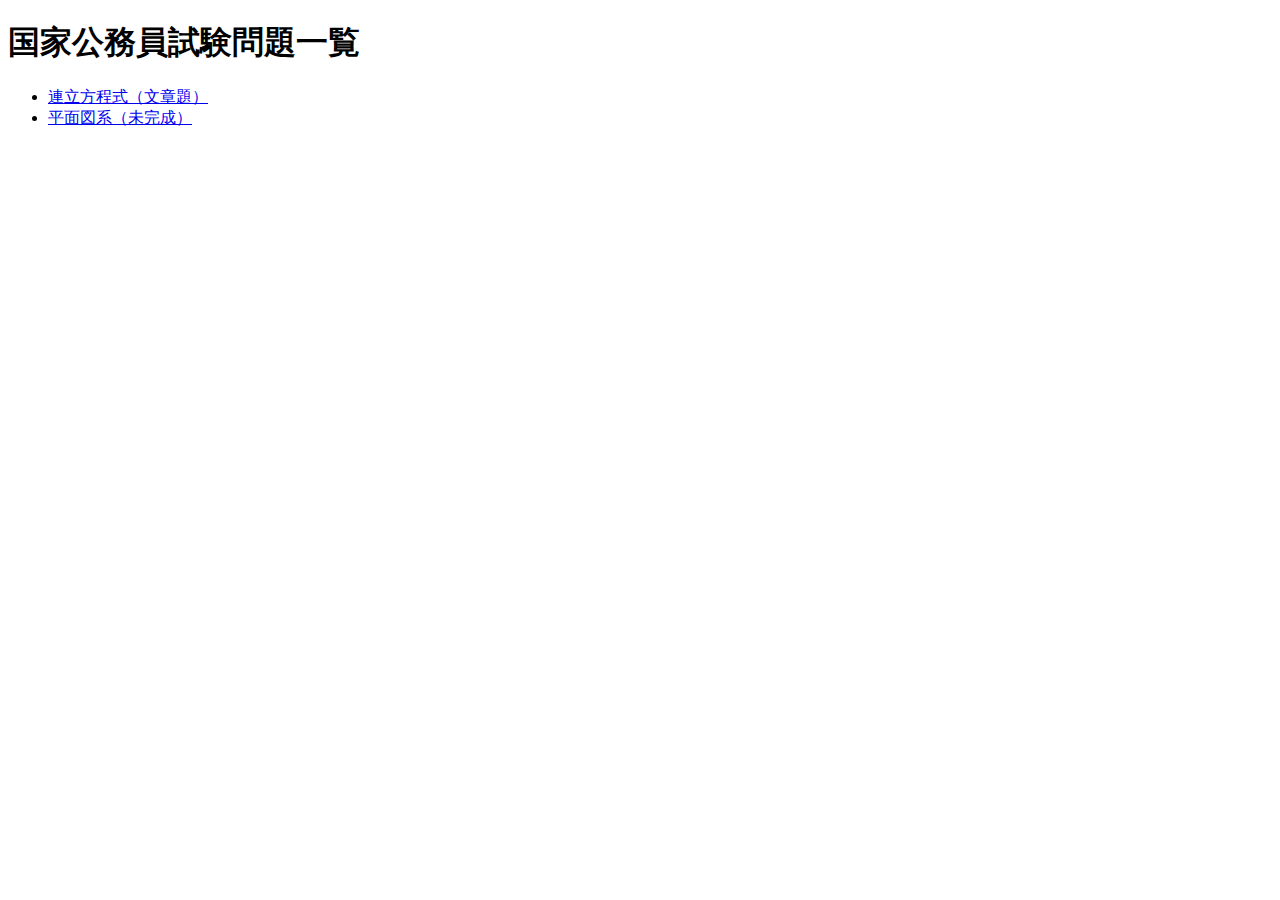
<file: WebApplication/ProblemsUYAM/index.html>
<!DOCTYPE html>
<html>
<meta charset="UTF-8" />
<head>
  <title> Math Problems </title>
</head>
<body>
  <div>
    <h1> 国家公務員試験問題一覧 </h1>
  </div>

  <div>
    <ul>
      <li> <a href = "SimultaneousEquations/"> 連立方程式（文章題）</a> </li>
      <li> <a href = "PlaneFigures/"> 平面図系（未完成）</a> </li>
    </ul>
  </div>
</body>
</html>
</file>
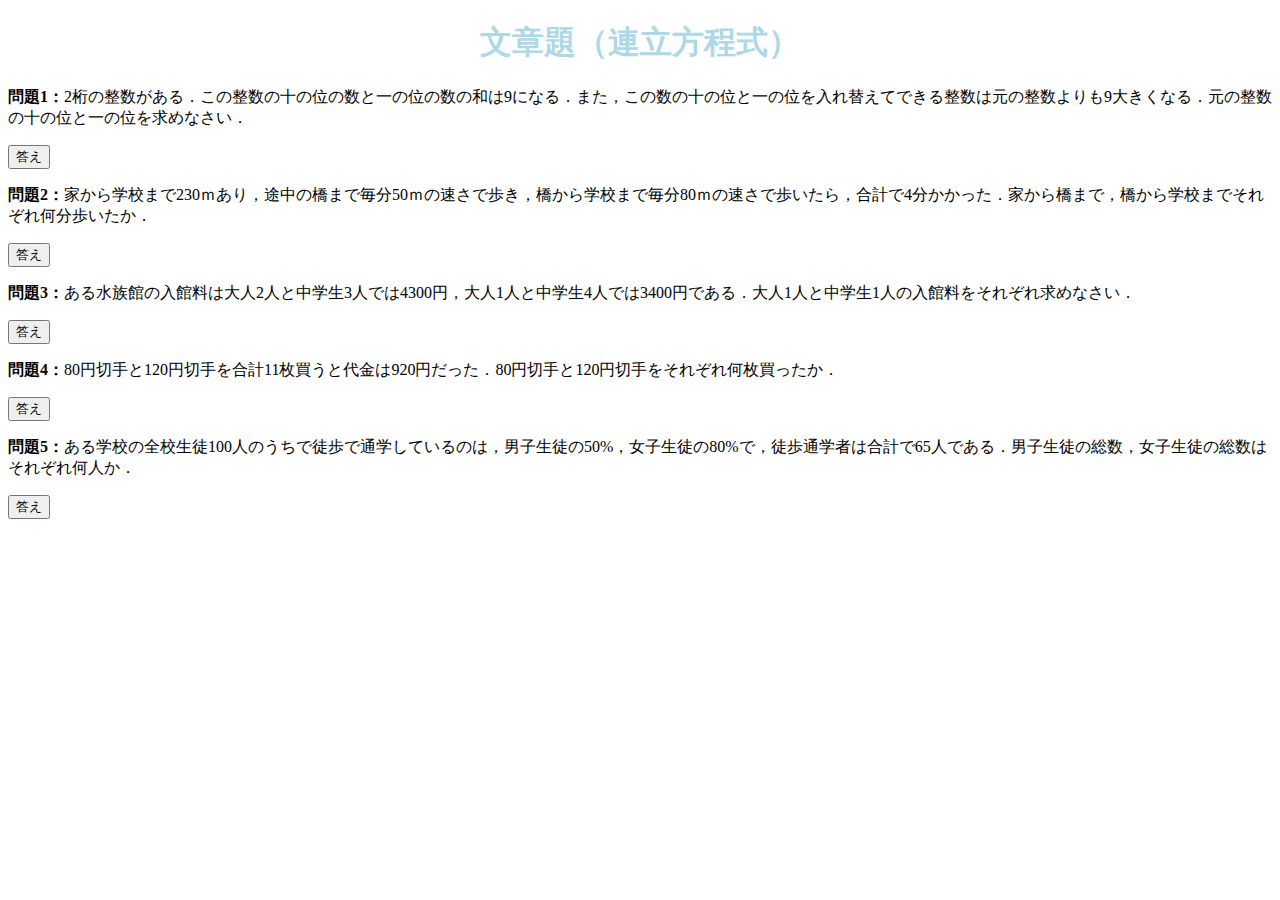
<file: WebApplication/SimultaneouseEquations/index.html>
<!DOCTYPE html>
<html>
<meta charset="UTF-8" />
<link rel="stylesheet" href="SimultaneouseEquations.css"></link>
<script type = "text/javascript" src = "SimultaneouseEquations.js"></script>

<head>
  <title>連立方程式問題</title>
</head>

<body>

  <h1>文章題（連立方程式）</h1>

  <div class="problem1">

    <script> showProblem(0) </script>
    <input type=button value = "答え" onclick="showAnswer(0)"></input>

  </div>

  <div class="problem2">

    <script> showProblem(1) </script>
    <input type=button value = "答え" onclick="showAnswer(1)"></input>

  </div>

  <div class="problem3">

    <script> showProblem(2) </script>
    <input type=button value = "答え" onclick="showAnswer(2)"></input>

  </div>

  <div class="problem4">

    <script> showProblem(3) </script>
    <input type=button value = "答え" onclick="showAnswer(3)"></input>

  </div>

  <div class="problem4">

    <script> showProblem(4) </script>
    <input type=button value = "答え" onclick="showAnswer(4)"></input>

  </div>

</html>
</file>
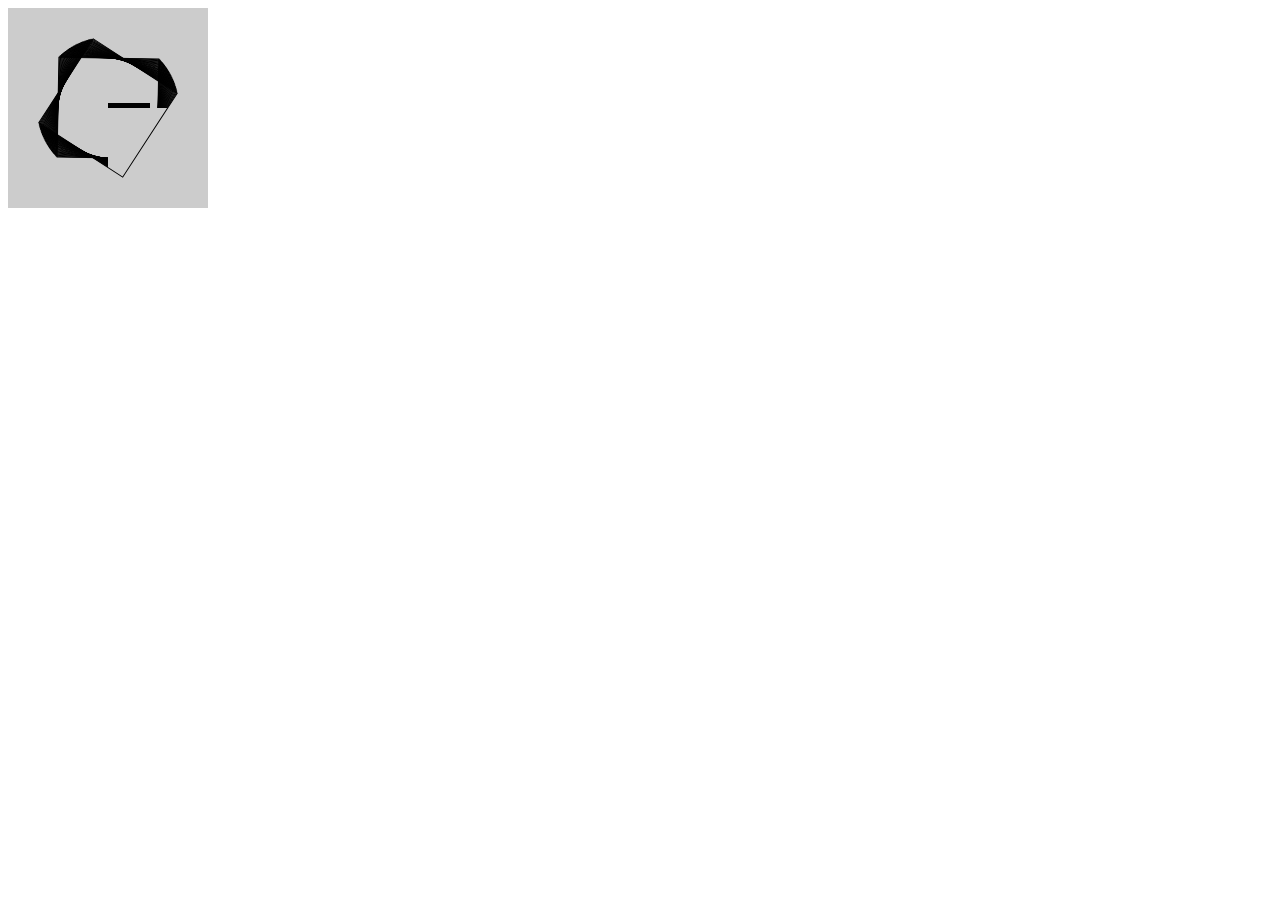
<file: WebApplication/ShapeTest/ShapeTest.html>
<!DOCTYPE html>
<html>
<head>
  <meta charset="UTF-8">
  <title>canvas test</title></head>
  <body>
<canvas id="field" width="200" height="200" style="background:#cccccc">
  <script type = "text/javascript" src = "ShapeTest.js"></script>
</canvas>
</body>
</html>
</file>
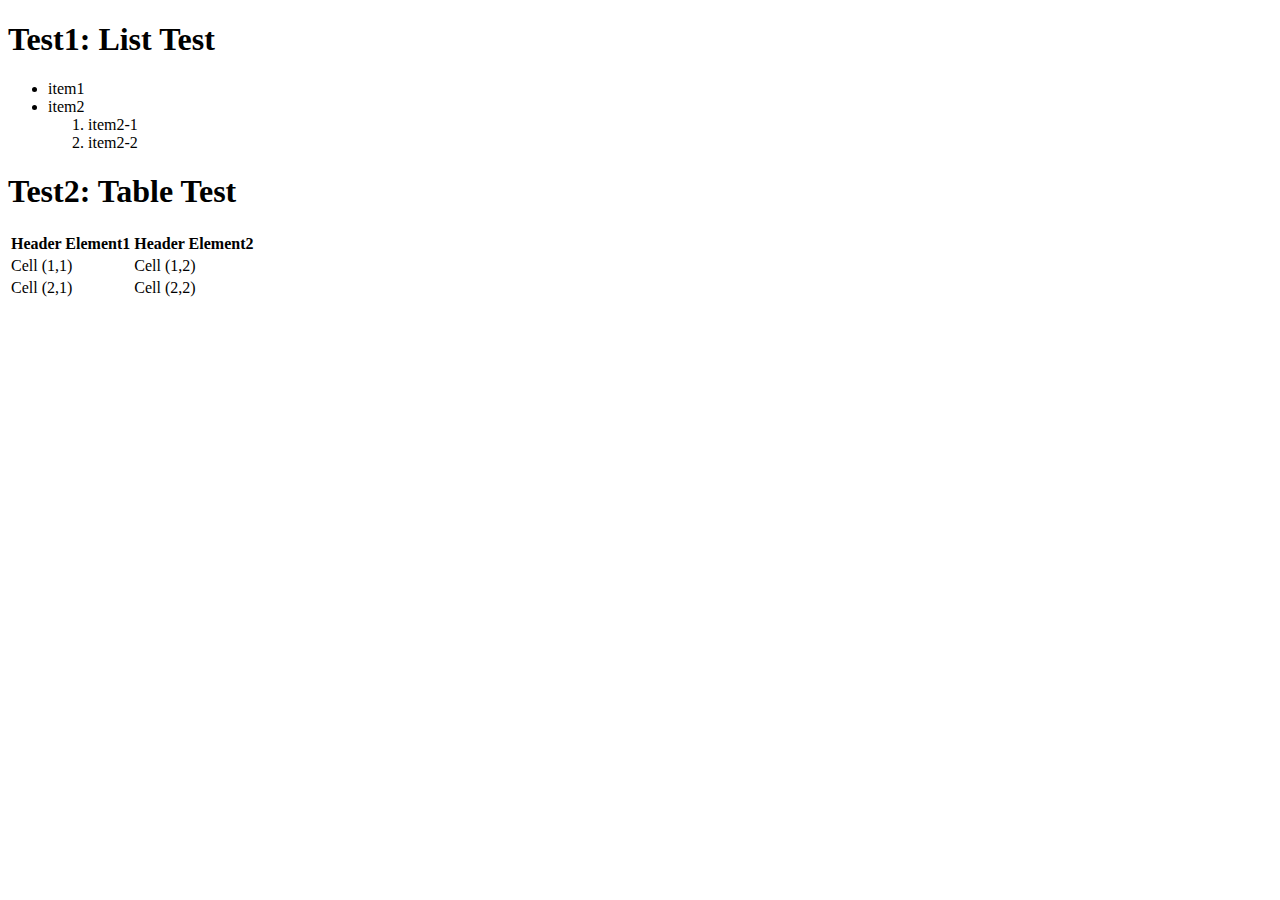
<file: Coursera/Java Programming and Software Engineering Fundamentals/ListsAndTableTest/ListsAndTables.html>
<!DOCTYPE html>
<html>
<head>
  <title> Lists and Tables Test </title>
</head>

<body>
  <div>
    <h1> Test1: List Test </h1>
    <ul>
      <li> item1 </li>
      <li> item2 </li>
      <ol>
        <li> item2-1 </li>
        <li> item2-2 </li>
      </ol>
    </ul>
  </div>
  <div>
    <h1> Test2: Table Test</h1>
    <table>
      <tr>
        <th> Header Element1</th>
        <th> Header Element2</th>
      </tr>
      <tr>
        <td> Cell (1,1)</td>
        <td> Cell (1,2)</td>
      </tr>
      <tr>
        <td> Cell (2,1)</td>
        <td> Cell (2,2)</td>
      </tr>
</body>
</html>
</file>
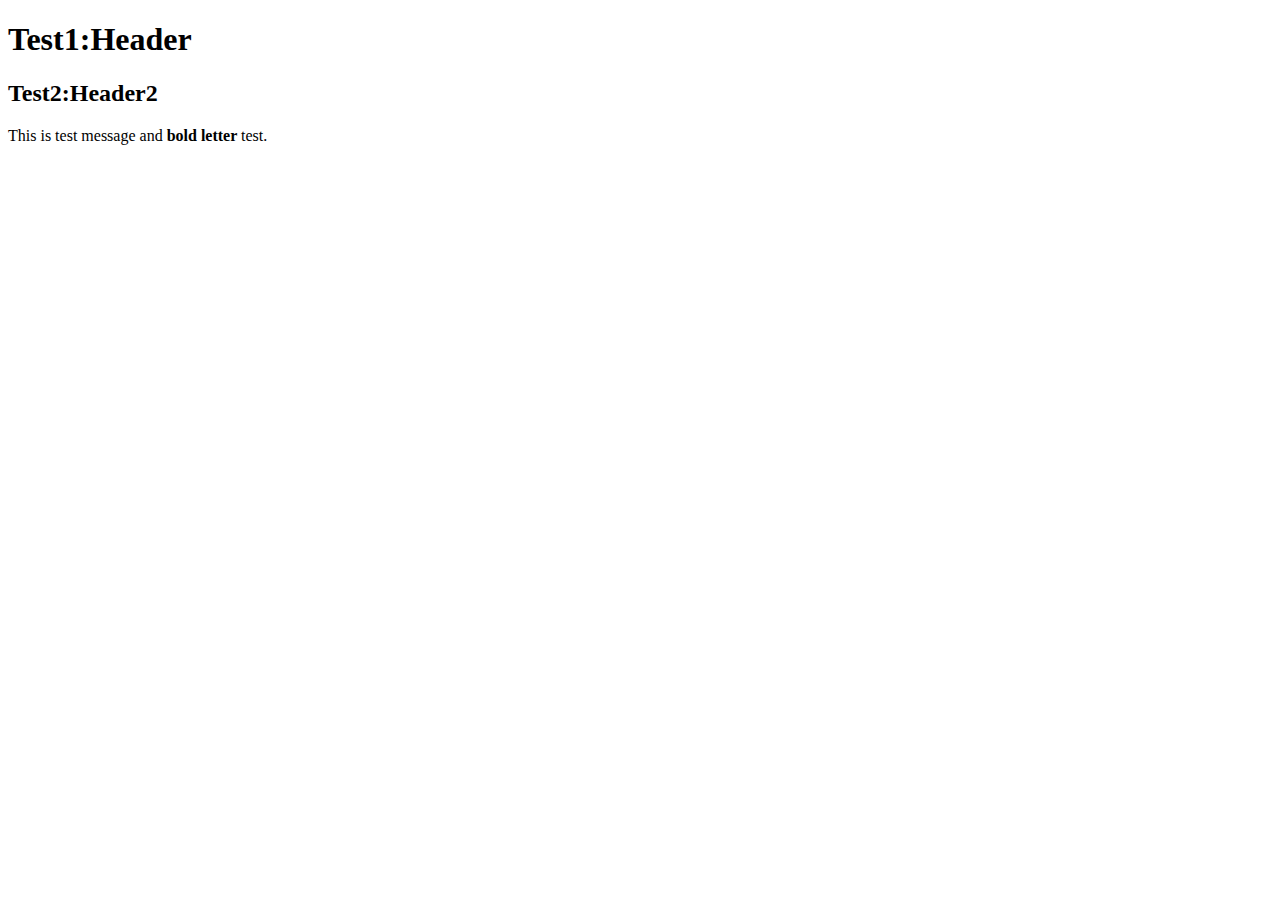
<file: Coursera/Java Programming and Software Engineering Fundamentals/Programming Foundations with JavaScript, HTML and CSS/MyFirstHTML/MyFirstHTML.html>
<!DOCTYPE html>
<html>
<head>
  <title> MyFirstHTML </title>
</head>

<body>
  <div>
    <h1> Test1:Header </h1>
  </div>
  <div>
    <h2> Test2:Header2 </h2>
    <p> This is test message and <b> bold letter </b> test.</p>
  </div>
</body>
</html>
</file>
<file: WebApplication/SimultaneouseEquations/SimultaneouseEquations.css>
h1 {
  text-align: center ;
  color: lightblue ;
}
</file>
